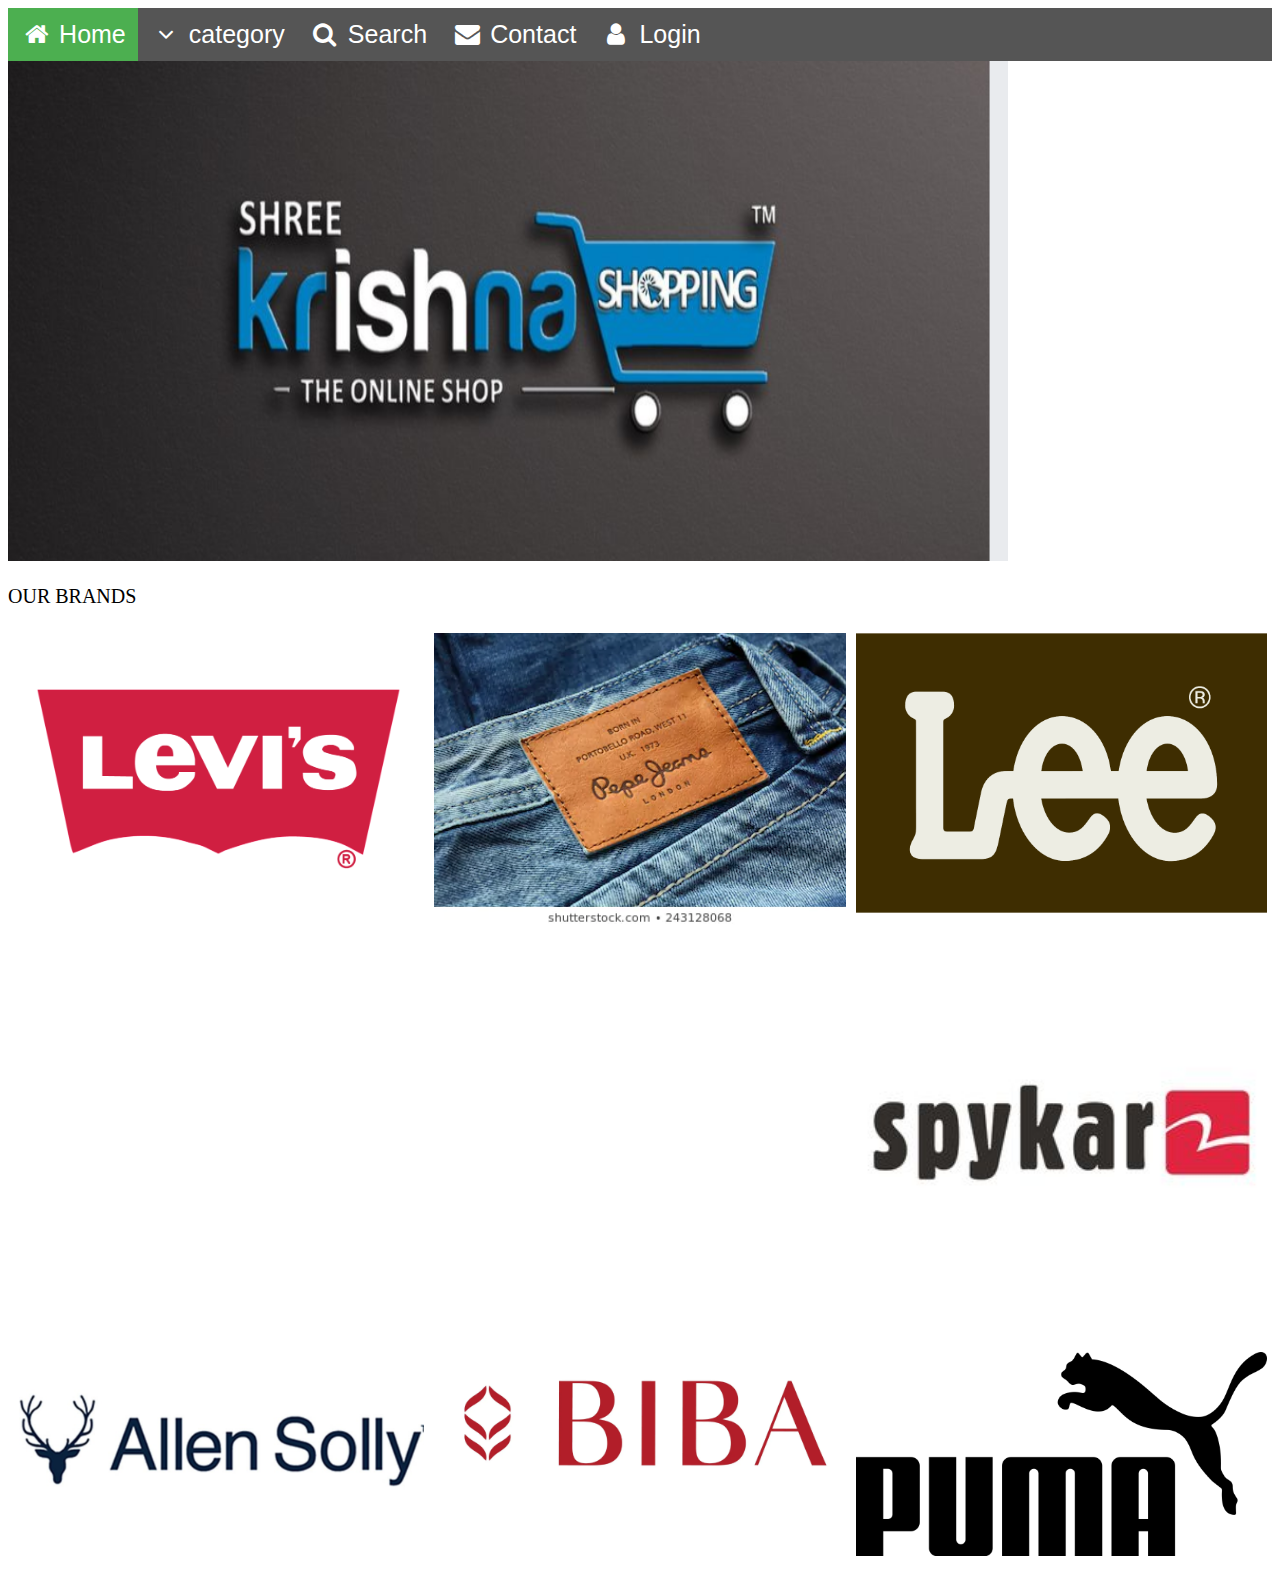
<file: index.html>
<!DOCTYPE html>
<html>
<meta name="viewport" content="width=device-width, initial-scale=1">
<link rel="stylesheet" href="https://cdnjs.cloudflare.com/ajax/libs/font-awesome/4.7.0/css/font-awesome.min.css">

<style>
body {
    
    font-family: Arial, Helvetica, sans-serif;}

.navbar {
  width: 100%;
  background-color: #555;
  overflow: auto;
}

.navbar a {
  float: left;
  padding: 12px;
  color: white;
  text-decoration: none;
  font-size: 25px;
}

.navbar a:hover {
  background-color: #000;
}

.active {
  background-color: #4CAF50;
}

@media screen and (max-width: 500px) {
  .navbar a {
    float: none;
    display: block;
  }
}
p {
  font-family: verdana;
  font-size: 20px;
}
</style>
<body>
    
    

<div class="navbar">
  <a class="active" href="index.html"><i class="fa fa-fw fa-home"></i> Home</a> 
  <a href="category.html"><i class="fa fa-fw fa-angle-down"></i> category</a>
  <a href="#"><i class="fa fa-fw fa-search"></i> Search</a> 
  <a href="contact.html"><i class="fa fa-fw fa-envelope"></i> Contact</a> 
  <a href="login.html"><i class="fa fa-fw fa-user"></i> Login</a>

</div>
<img src="shp.PNG" alt="shp" width="1000" height="500">
<p>OUR BRANDS</p>
<style>
  * {
    box-sizing: border-box;
  }
  
  .column {
    float: left;
    width: 33.33%;
    padding: 5px;
  }
  

  .row::after {
    content: "";
    clear: both;
    display: table;
  }
  </style>
  </head>
  <body>
  
  
  
  <div class="row">
    <div class="column">
      <img src="img1.png" alt="brand" style="width:100%">
    </div>
    <div class="column">
      <img src="img2.webp" alt="brand" style="width:100%">
    </div>
    <div class="column">
      <img src="img3.png" alt="brand" style="width:100%">
    </div>
    <div class="column">
      <img src="img4.jpg" alt="brand" style="width:100%">
    </div>
    <div class="column">
      <img src="img8.png" alt="brand" style="width:100%">
    </div>
    <div class="column">
      <img src="img7.png" alt="brand" style="width:100%">
    </div>
    <div class="column">
      <img src="img5.png" alt="brand" style="width:100%">
    </div>
  </div>
</body>
</html>
</file>
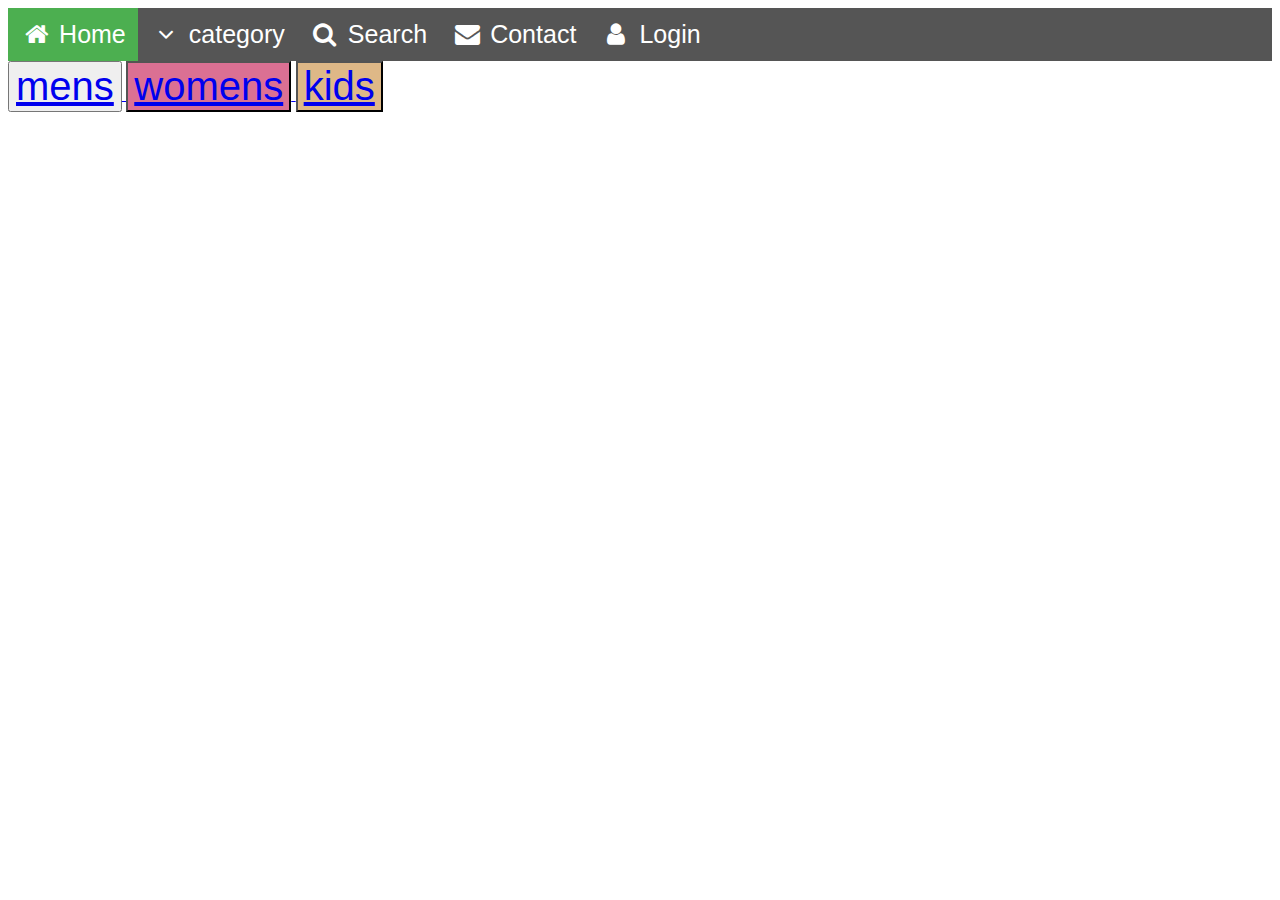
<file: category.html>
<!DOCTYPE html>
<html>
<meta name="viewport" content="width=device-width, initial-scale=1">
<link rel="stylesheet" href="https://cdnjs.cloudflare.com/ajax/libs/font-awesome/4.7.0/css/font-awesome.min.css">
<style>
body {
    
    font-family: Arial, Helvetica, sans-serif;}

.navbar {
  width: 100%;
  background-color: #555;
  overflow: auto;
}

.navbar a {
  float: left;
  padding: 12px;
  color: white;
  text-decoration: none;
  font-size: 25px;
}

.navbar a:hover {
  background-color: #000;
}

.active {
  background-color: #4CAF50;
}

@media screen and (max-width: 500px) {
  .navbar a {
    float: none;
    display: block;
  }
}
.button1 {font-size: 40px;}
.button2 {font-size: 40px;}
.button3 {font-size: 40px;}
.button2 {background-color:palevioletred;} 
.button3 {background-color: burlywood;}
.button4 {background-color: yellowgreen;} 
</style>
<body>
    
    


<div class="navbar">
  <a class="active" href="index.html"><i class="fa fa-fw fa-home"></i> Home</a> 
  <a href="category.html"><i class="fa fa-fw fa-angle-down"></i> category</a>
  <a href="#"><i class="fa fa-fw fa-search"></i> Search</a> 
  <a href="contact.html"><i class="fa fa-fw fa-envelope"></i> Contact</a> 
  <a href="login.html"><i class="fa fa-fw fa-user"></i> Login</a>
  
</div>

  

</style>
</head>
<body>

<button class="button button1"><a href="mens.html">mens</button>
<button class="button button2"><a href="womens.html">womens</button>
<button class="button button3"><a href="kids.html">kids</button>


</body>
</html>
</file>
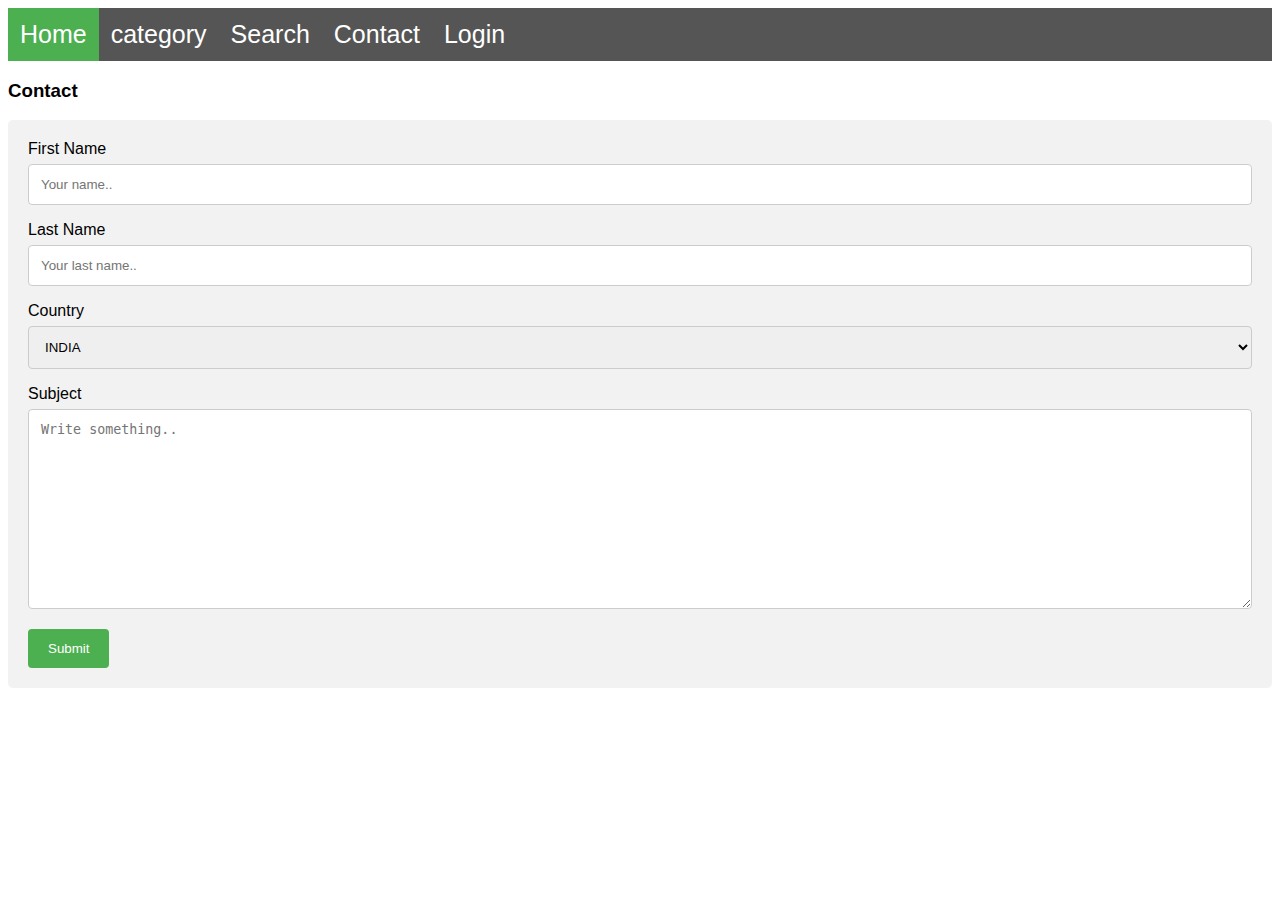
<file: contact.html>
<!DOCTYPE html>
<html>
<head>
<meta name="viewport" content="width=device-width, initial-scale=1">
<style>
    body {
        
        font-family: Arial, Helvetica, sans-serif;}
    
    .navbar {
      width: 100%;
      background-color: #555;
      overflow: auto;
    }
    
    .navbar a {
      float: left;
      padding: 12px;
      color: white;
      text-decoration: none;
      font-size: 25px;
    }
    
    .navbar a:hover {
      background-color: #000;
    }
    
    .active {
      background-color: #4CAF50;
    }
    
    @media screen and (max-width: 500px) {
      .navbar a {
        float: none;
        display: block;
      }
    }
    p {
      font-family: verdana;
      font-size: 20px;
    }
    </style>
    <body>
        
        
    
    <div class="navbar">
      <a class="active" href="index.html"><i class="fa fa-fw fa-home"></i> Home</a> 
      <a href="category.html"><i class="fa fa-fw fa-angle-down"></i> category</a>
      <a href="#"><i class="fa fa-fw fa-search"></i> Search</a> 
      <a href="contact.html"><i class="fa fa-fw fa-envelope"></i> Contact</a> 
      <a href="login.html"><i class="fa fa-fw fa-user"></i> Login</a>
    
    </div>
    
<style>
body {font-family: Arial, Helvetica, sans-serif;}
* {box-sizing: border-box;}

input[type=text], select, textarea {
  width: 100%;
  padding: 12px;
  border: 1px solid #ccc;
  border-radius: 4px;
  box-sizing: border-box;
  margin-top: 6px;
  margin-bottom: 16px;
  resize: vertical;
}

input[type=submit] {
  background-color: #4CAF50;
  color: white;
  padding: 12px 20px;
  border: none;
  border-radius: 4px;
  cursor: pointer;
}

input[type=submit]:hover {
  background-color: #45a049;
}

.container {
  border-radius: 5px;
  background-color: #f2f2f2;
  padding: 20px;
}
</style>
</head>
<body>

<h3>Contact </h3>

<div class="container">
  <form action="/action_page.php">
    <label for="fname">First Name</label>
    <input type="text" id="fname" name="firstname" placeholder="Your name..">

    <label for="lname">Last Name</label>
    <input type="text" id="lname" name="lastname" placeholder="Your last name..">

    <label for="country">Country</label>
    <select id="country" name="country">
      <option value="INDIA">INDIA</option>
      <option value="canada">Canada</option>
      <option value="usa">USA</option>
    </select>

    <label for="subject">Subject</label>
    <textarea id="subject" name="subject" placeholder="Write something.." style="height:200px"></textarea>

    <input type="submit" value="Submit">
  </form>
</div>

</body>
</html>
</file>
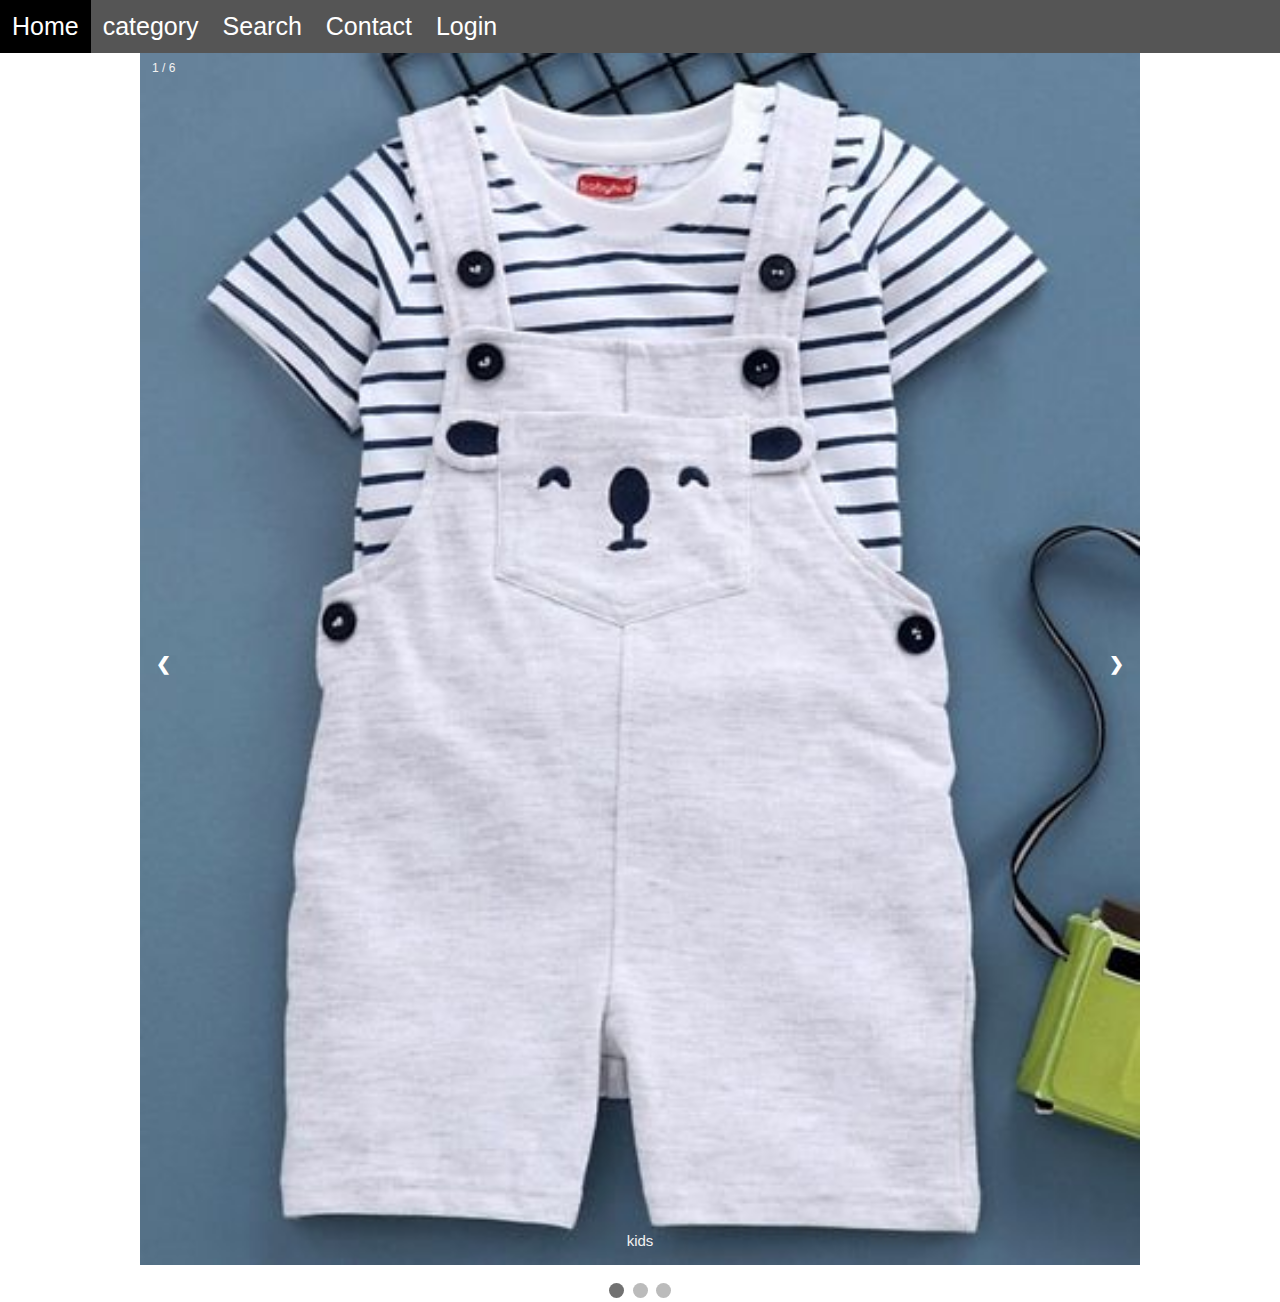
<file: kids.html>
<!DOCTYPE html>
<html>
<head>
<meta name="viewport" content="width=device-width, initial-scale=1">
<style>
  body {
      
      font-family: Arial, Helvetica, sans-serif;}
  
  .navbar {
    width: 100%;
    background-color: #555;
    overflow: auto;
  }
  
  .navbar a {
    float: left;
    padding: 12px;
    color: white;
    text-decoration: none;
    font-size: 25px;
  }
  
  .navbar a:hover {
    background-color: #000;
  }
  
  .active {
    background-color: #4CAF50;
  }
  
  @media screen and (max-width: 500px) {
    .navbar a {
      float: none;
      display: block;
    }
  }
  .button1 {font-size: 40px;}
  .button2 {font-size: 40px;}
  .button3 {font-size: 40px;}
  .button2 {background-color:palevioletred;} 
  .button3 {background-color: burlywood;}
  .button4 {background-color: yellowgreen;} 
  </style>
  <body>
      
      
  
  
  <div class="navbar">
    <a class="active" href="index.html"><i class="fa fa-fw fa-home"></i> Home</a> 
    <a href="category.html"><i class="fa fa-fw fa-angle-down"></i> category</a>
    <a href="#"><i class="fa fa-fw fa-search"></i> Search</a> 
    <a href="contact.html"><i class="fa fa-fw fa-envelope"></i> Contact</a> 
    <a href="login.html"><i class="fa fa-fw fa-user"></i> Login</a>
    
  </div>
  
    
  
  </style>
  </head>
  

<style>
* {box-sizing: border-box}
body {font-family: Verdana, sans-serif; margin:0}
.mySlides {display: none}
img {vertical-align: middle;}

/* Slideshow container */
.slideshow-container {
  max-width: 1000px;
  position: relative;
  margin: auto;
}

/* Next & previous buttons */
.prev, .next {
  cursor: pointer;
  position: absolute;
  top: 50%;
  width: auto;
  padding: 16px;
  margin-top: -22px;
  color: white;
  font-weight: bold;
  font-size: 18px;
  transition: 0.6s ease;
  border-radius: 0 3px 3px 0;
  user-select: none;
}

/* Position the "next button" to the right */
.next {
  right: 0;
  border-radius: 3px 0 0 3px;
}

/* On hover, add a black background color with a little bit see-through */
.prev:hover, .next:hover {
  background-color: rgba(0,0,0,0.8);
}

/* Caption text */
.text {
  color: #f2f2f2;
  font-size: 15px;
  padding: 8px 12px;
  position: absolute;
  bottom: 8px;
  width: 100%;
  text-align: center;
}

/* Number text (1/3 etc) */
.numbertext {
  color: #f2f2f2;
  font-size: 12px;
  padding: 8px 12px;
  position: absolute;
  top: 0;
}

/* The dots/bullets/indicators */
.dot {
  cursor: pointer;
  height: 15px;
  width: 15px;
  margin: 0 2px;
  background-color: #bbb;
  border-radius: 50%;
  display: inline-block;
  transition: background-color 0.6s ease;
}

.active, .dot:hover {
  background-color: #717171;
}

/* Fading animation */
.fade {
  -webkit-animation-name: fade;
  -webkit-animation-duration: 1.5s;
  animation-name: fade;
  animation-duration: 1.5s;
}

@-webkit-keyframes fade {
  from {opacity: .4} 
  to {opacity: 1}
}

@keyframes fade {
  from {opacity: .4} 
  to {opacity: 1}
}

/* On smaller screens, decrease text size */
@media only screen and (max-width: 300px) {
  .prev, .next,.text {font-size: 11px}
}
</style>
</head>
<body>

<div class="slideshow-container">


    <div class="mySlides fade">
        <div class="numbertext">1 / 6</div>
        <img src="image1.jpg" style="width:100%">
        <div class="text">kids</div>
      </div>
      
      <div class="mySlides fade">
        <div class="numbertext">2 / 6</div>
        <img src="image2.jpg" style="width:100%">
        <div class="text">kids</div>
      </div>
      
      <div class="mySlides fade">
        <div class="numbertext">3 / 6</div>
        <img src="image3.jpg" style="width:100%">
        <div class="text">kids</div>
      </div>

      <div class="mySlides fade">
        <div class="numbertext">4 / 6</div>
        <img src="image4.jpg" style="width:100%">
        <div class="text">kids</div>
      </div>
      
      <div class="mySlides fade">
        <div class="numbertext">5 / 6</div>
        <img src="image5.jpg" style="width:100%">
        <div class="text">kids</div>
      </div>
      
      <div class="mySlides fade">
        <div class="numbertext">6/6</div>
        <img src="image6.jpg" style="width:100%">
        <div class="text">kids</div>
      </div>


<a class="prev" onclick="plusSlides(-1)">&#10094;</a>
<a class="next" onclick="plusSlides(1)">&#10095;</a>

</div>
<br>

<div style="text-align:center">
  <span class="dot" onclick="currentSlide(1)"></span> 
  <span class="dot" onclick="currentSlide(2)"></span> 
  <span class="dot" onclick="currentSlide(3)"></span> 
</div>

<script>
var slideIndex = 1;
showSlides(slideIndex);

function plusSlides(n) {
  showSlides(slideIndex += n);
}

function currentSlide(n) {
  showSlides(slideIndex = n);
}

function showSlides(n) {
  var i;
  var slides = document.getElementsByClassName("mySlides");
  var dots = document.getElementsByClassName("dot");
  if (n > slides.length) {slideIndex = 1}    
  if (n < 1) {slideIndex = slides.length}
  for (i = 0; i < slides.length; i++) {
      slides[i].style.display = "none";  
  }
  for (i = 0; i < dots.length; i++) {
      dots[i].className = dots[i].className.replace(" active", "");
  }
  slides[slideIndex-1].style.display = "block";  
  dots[slideIndex-1].className += " active";
}
</script>

</body>
</html>
</file>
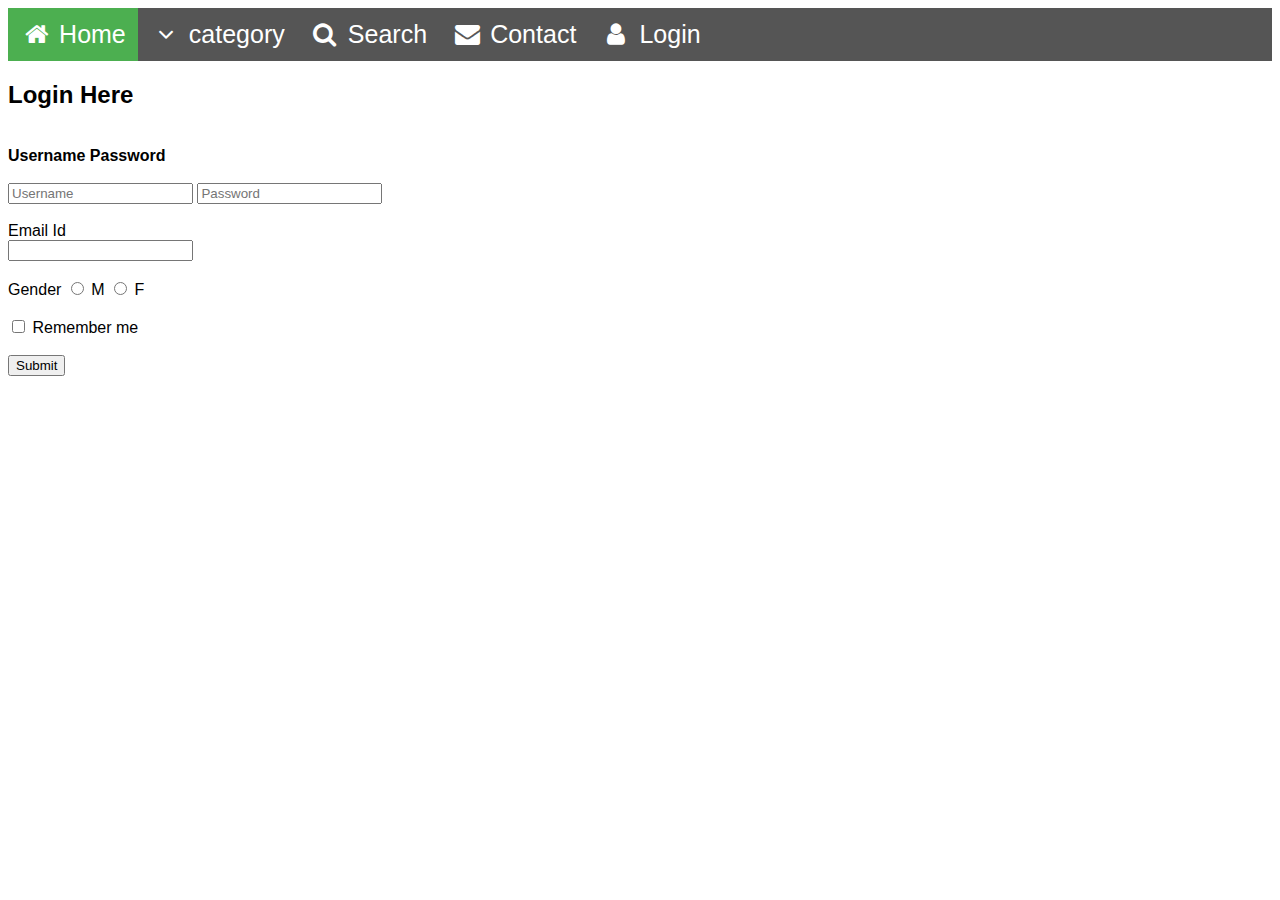
<file: login.html>
<!DOCTYPE html>
<html>
<meta name="viewport" content="width=device-width, initial-scale=1">
<link rel="stylesheet" href="https://cdnjs.cloudflare.com/ajax/libs/font-awesome/4.7.0/css/font-awesome.min.css">
<style>
body {
    
    font-family: Arial, Helvetica, sans-serif;}

.navbar {
  width: 100%;
  background-color: #555;
  overflow: auto;
}

.navbar a {
  float: left;
  padding: 12px;
  color: white;
  text-decoration: none;
  font-size: 25px;
}

.navbar a:hover {
  background-color: #000;
}

.active {
  background-color: #4CAF50;
}

@media screen and (max-width: 500px) {
  .navbar a {
    float: none;
    display: block;
  }
}
</style>
<body>
    
    


<div class="navbar">
  <a class="active" href="index.html"><i class="fa fa-fw fa-home"></i> Home</a> 
  <a href="category.html"><i class="fa fa-fw fa-angle-down"></i> category</a>
  <a href="#"><i class="fa fa-fw fa-search"></i> Search</a> 
  <a href="contact.html"><i class="fa fa-fw fa-envelope"></i> Contact</a> 
  <a href="login.html"><i class="fa fa-fw fa-user"></i> Login</a>
  
</div>
<div>

<h2 class="n">Login Here</h2><br>    
    <div class="login">    
    <form class="c5">   
        <label class="k"><b>Username </b>    
        </label>    
        <label class="k"><b>Password</b>    
        </label><br><br>
        <input class="x" type="text" name="Uname" id="Uname" placeholder="Username">    
        <input class="x" type="Password" name="Pass" id="Pass" placeholder="Password">    
        <br><br> 
        <div><label for="k">Email Id</label></div>
        <div> <input class ="y" type="email" required></div>
        <div>   <br>
        <label for="">Gender</label>
        <input type="radio" name="V" id="">
        <label for="">M</label>
        <input type="radio" name="V" id="">
        <label for="">F</label><br><br>
        <input type="checkbox" id="check"> 
        <span>Remember me</span>    
        <br><br>   
        <input class ="z" type="submit" value="Submit">   
    </form>    
</body>
</html>
</file>
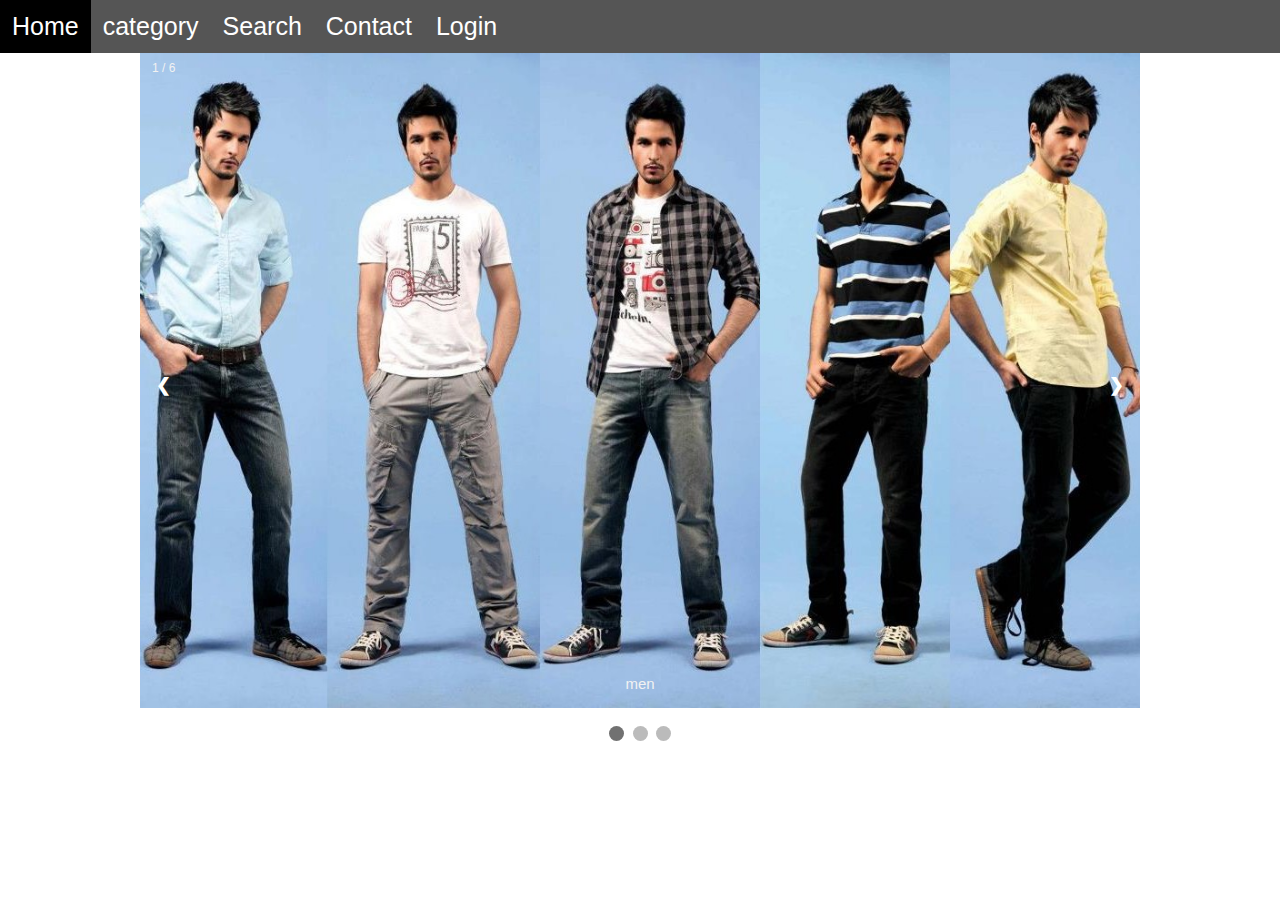
<file: mens.html>
<!DOCTYPE html>
<html>
<head>
<meta name="viewport" content="width=device-width, initial-scale=1">
<style>
  body {
      
      font-family: Arial, Helvetica, sans-serif;}
  
  .navbar {
    width: 100%;
    background-color: #555;
    overflow: auto;
  }
  
  .navbar a {
    float: left;
    padding: 12px;
    color: white;
    text-decoration: none;
    font-size: 25px;
  }
  
  .navbar a:hover {
    background-color: #000;
  }
  
  .active {
    background-color: #4CAF50;
  }
  
  @media screen and (max-width: 500px) {
    .navbar a {
      float: none;
      display: block;
    }
  }
  .button1 {font-size: 40px;}
  .button2 {font-size: 40px;}
  .button3 {font-size: 40px;}
  .button2 {background-color:palevioletred;} 
  .button3 {background-color: burlywood;}
  .button4 {background-color: yellowgreen;} 
  </style>
  <body>
      
      
  
  
  <div class="navbar">
    <a class="active" href="index.html"><i class="fa fa-fw fa-home"></i> Home</a> 
    <a href="category.html"><i class="fa fa-fw fa-angle-down"></i> category</a>
    <a href="#"><i class="fa fa-fw fa-search"></i> Search</a> 
    <a href="contact.html"><i class="fa fa-fw fa-envelope"></i> Contact</a> 
    <a href="login.html"><i class="fa fa-fw fa-user"></i> Login</a>
    
  </div>
  
    
  
  </style>
  </head>
  
<style>
* {box-sizing: border-box}
body {font-family: Verdana, sans-serif; margin:0}
.mySlides {display: none}
img {vertical-align: middle;}

/* Slideshow container */
.slideshow-container {
  max-width: 1000px;
  position: relative;
  margin: auto;
}

/* Next & previous buttons */
.prev, .next {
  cursor: pointer;
  position: absolute;
  top: 50%;
  width: auto;
  padding: 16px;
  margin-top: -22px;
  color: white;
  font-weight: bold;
  font-size: 18px;
  transition: 0.6s ease;
  border-radius: 0 3px 3px 0;
  user-select: none;
}

/* Position the "next button" to the right */
.next {
  right: 0;
  border-radius: 3px 0 0 3px;
}

/* On hover, add a black background color with a little bit see-through */
.prev:hover, .next:hover {
  background-color: rgba(0,0,0,0.8);
}

/* Caption text */
.text {
  color: #f2f2f2;
  font-size: 15px;
  padding: 8px 12px;
  position: absolute;
  bottom: 8px;
  width: 100%;
  text-align: center;
}

/* Number text (1/3 etc) */
.numbertext {
  color: #f2f2f2;
  font-size: 12px;
  padding: 8px 12px;
  position: absolute;
  top: 0;
}

/* The dots/bullets/indicators */
.dot {
  cursor: pointer;
  height: 15px;
  width: 15px;
  margin: 0 2px;
  background-color: #bbb;
  border-radius: 50%;
  display: inline-block;
  transition: background-color 0.6s ease;
}

.active, .dot:hover {
  background-color: #717171;
}

/* Fading animation */
.fade {
  -webkit-animation-name: fade;
  -webkit-animation-duration: 1.5s;
  animation-name: fade;
  animation-duration: 1.5s;
}

@-webkit-keyframes fade {
  from {opacity: .4} 
  to {opacity: 1}
}

@keyframes fade {
  from {opacity: .4} 
  to {opacity: 1}
}

/* On smaller screens, decrease text size */
@media only screen and (max-width: 300px) {
  .prev, .next,.text {font-size: 11px}
}
</style>
</head>
<body>

<div class="slideshow-container">


    <div class="mySlides fade">
        <div class="numbertext">1 / 6</div>
        <img src="men1.jpg" style="width:100%">
        <div class="text">men</div>
      </div>
      
      <div class="mySlides fade">
        <div class="numbertext">2 / 6</div>
        <img src="men2.jpg" style="width:100%">
        <div class="text">men</div>
      </div>
      
      <div class="mySlides fade">
        <div class="numbertext">3 / 6</div>
        <img src="men3.jpg" style="width:100%">
        <div class="text">men</div>
      </div>

      <div class="mySlides fade">
        <div class="numbertext">4 / 6</div>
        <img src="men4.jpg" style="width:100%">
        <div class="text">men</div>
      </div>
      
      <div class="mySlides fade">
        <div class="numbertext">5 / 6</div>
        <img src="men5.jpg" style="width:100%">
        <div class="text">men</div>
      </div>
      
      <div class="mySlides fade">
        <div class="numbertext">6/6</div>
        <img src="men6.jpg" style="width:100%">
        <div class="text">men</div>
      </div>


<a class="prev" onclick="plusSlides(-1)">&#10094;</a>
<a class="next" onclick="plusSlides(1)">&#10095;</a>

</div>
<br>

<div style="text-align:center">
  <span class="dot" onclick="currentSlide(1)"></span> 
  <span class="dot" onclick="currentSlide(2)"></span> 
  <span class="dot" onclick="currentSlide(3)"></span> 
</div>

<script>
var slideIndex = 1;
showSlides(slideIndex);

function plusSlides(n) {
  showSlides(slideIndex += n);
}

function currentSlide(n) {
  showSlides(slideIndex = n);
}

function showSlides(n) {
  var i;
  var slides = document.getElementsByClassName("mySlides");
  var dots = document.getElementsByClassName("dot");
  if (n > slides.length) {slideIndex = 1}    
  if (n < 1) {slideIndex = slides.length}
  for (i = 0; i < slides.length; i++) {
      slides[i].style.display = "none";  
  }
  for (i = 0; i < dots.length; i++) {
      dots[i].className = dots[i].className.replace(" active", "");
  }
  slides[slideIndex-1].style.display = "block";  
  dots[slideIndex-1].className += " active";
}
</script>

</body>
</html>
</file>
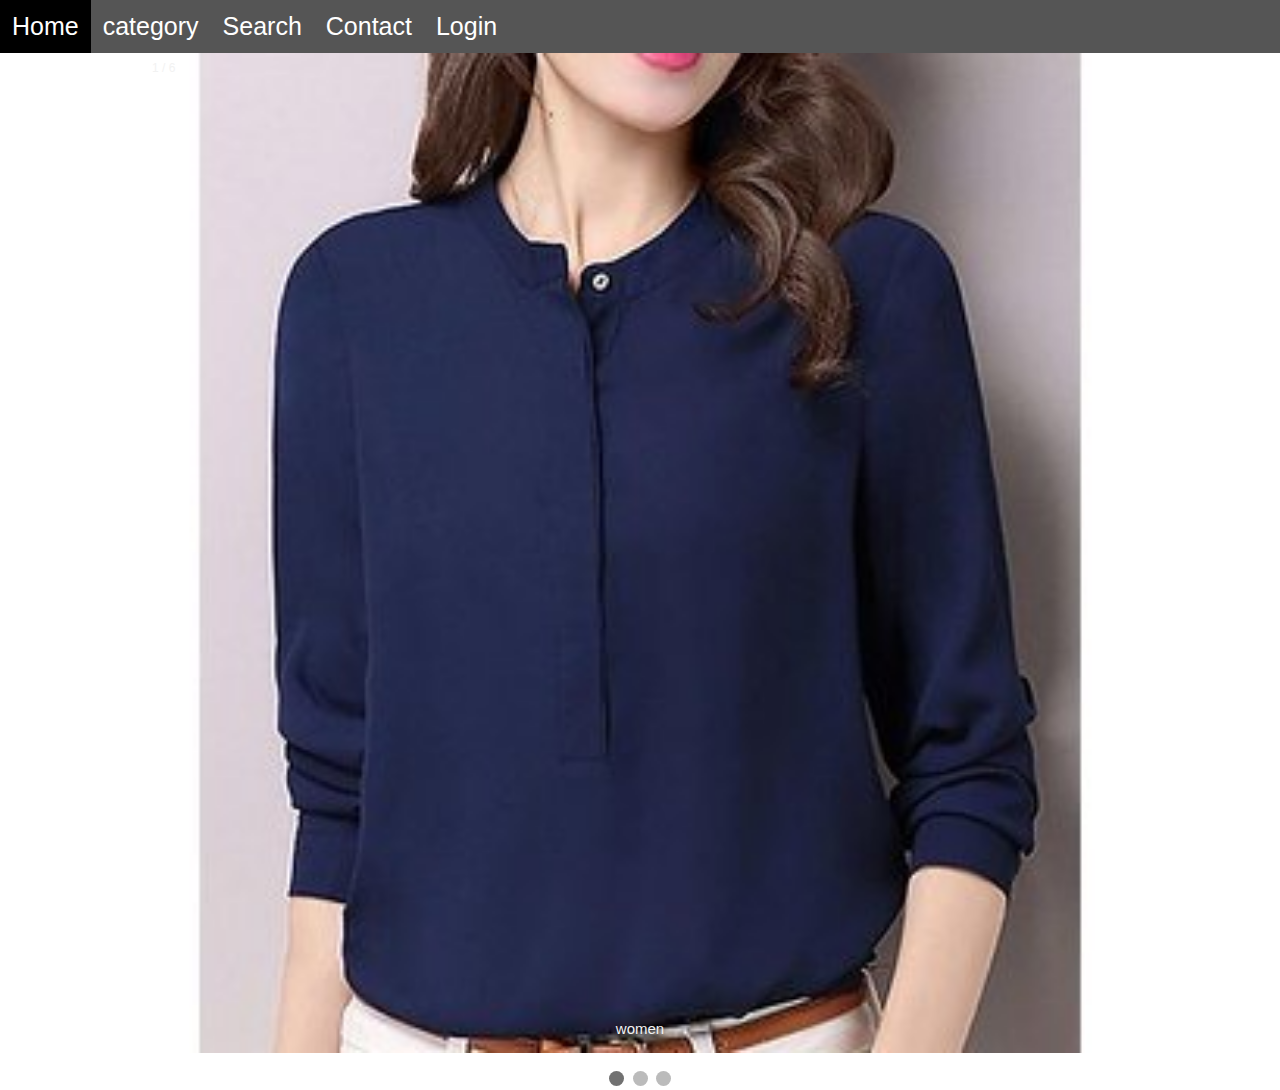
<file: womens.html>
<!DOCTYPE html>
<html>
<head>
<meta name="viewport" content="width=device-width, initial-scale=1">
<style>
  body {
      
      font-family: Arial, Helvetica, sans-serif;}
  
  .navbar {
    width: 100%;
    background-color: #555;
    overflow: auto;
  }
  
  .navbar a {
    float: left;
    padding: 12px;
    color: white;
    text-decoration: none;
    font-size: 25px;
  }
  
  .navbar a:hover {
    background-color: #000;
  }
  
  .active {
    background-color: #4CAF50;
  }
  
  @media screen and (max-width: 500px) {
    .navbar a {
      float: none;
      display: block;
    }
  }
  .button1 {font-size: 40px;}
  .button2 {font-size: 40px;}
  .button3 {font-size: 40px;}
  .button2 {background-color:palevioletred;} 
  .button3 {background-color: burlywood;}
  .button4 {background-color: yellowgreen;} 
  </style>
  <body>
      
      
  
  
  <div class="navbar">
    <a class="active" href="index.html"><i class="fa fa-fw fa-home"></i> Home</a> 
    <a href="category.html"><i class="fa fa-fw fa-angle-down"></i> category</a>
    <a href="#"><i class="fa fa-fw fa-search"></i> Search</a> 
    <a href="category.html"><i class="fa fa-fw fa-envelope"></i> Contact</a> 
    <a href="login.html"><i class="fa fa-fw fa-user"></i> Login</a>
    
  </div>
  
    
  
  </style>
  </head>
  
<style>
* {box-sizing: border-box}
body {font-family: Verdana, sans-serif; margin:0}
.mySlides {display: none}
img {vertical-align: middle;}

/* Slideshow container */
.slideshow-container {
  max-width: 1000px;
  position: relative;
  margin: auto;
}

/* Next & previous buttons */
.prev, .next {
  cursor: pointer;
  position: absolute;
  top: 50%;
  width: auto;
  padding: 16px;
  margin-top: -22px;
  color: white;
  font-weight: bold;
  font-size: 18px;
  transition: 0.6s ease;
  border-radius: 0 3px 3px 0;
  user-select: none;
}

/* Position the "next button" to the right */
.next {
  right: 0;
  border-radius: 3px 0 0 3px;
}

/* On hover, add a black background color with a little bit see-through */
.prev:hover, .next:hover {
  background-color: rgba(0,0,0,0.8);
}

/* Caption text */
.text {
  color: #f2f2f2;
  font-size: 15px;
  padding: 8px 12px;
  position: absolute;
  bottom: 8px;
  width: 100%;
  text-align: center;
}

/* Number text (1/3 etc) */
.numbertext {
  color: #f2f2f2;
  font-size: 12px;
  padding: 8px 12px;
  position: absolute;
  top: 0;
}

/* The dots/bullets/indicators */
.dot {
  cursor: pointer;
  height: 15px;
  width: 15px;
  margin: 0 2px;
  background-color: #bbb;
  border-radius: 50%;
  display: inline-block;
  transition: background-color 0.6s ease;
}

.active, .dot:hover {
  background-color: #717171;
}

/* Fading animation */
.fade {
  -webkit-animation-name: fade;
  -webkit-animation-duration: 1.5s;
  animation-name: fade;
  animation-duration: 1.5s;
}

@-webkit-keyframes fade {
  from {opacity: .4} 
  to {opacity: 1}
}

@keyframes fade {
  from {opacity: .4} 
  to {opacity: 1}
}

/* On smaller screens, decrease text size */
@media only screen and (max-width: 300px) {
  .prev, .next,.text {font-size: 11px}
}
</style>
</head>
<body>

<div class="slideshow-container">


    <div class="mySlides fade">
        <div class="numbertext">1 / 6</div>
        <img src="women1.jpg" style="width:100%">
        <div class="text">women</div>
      </div>
      
      <div class="mySlides fade">
        <div class="numbertext">2 / 6</div>
        <img src="women2.jpg" style="width:100%">
        <div class="text">women</div>
      </div>
      
      <div class="mySlides fade">
        <div class="numbertext">3 / 6</div>
        <img src="women3.jpg" style="width:100%">
        <div class="text">women</div>
      </div>

      <div class="mySlides fade">
        <div class="numbertext">4 / 6</div>
        <img src="women4.jpg" style="width:100%">
        <div class="text">women</div>
      </div>
      
      <div class="mySlides fade">
        <div class="numbertext">5 / 6</div>
        <img src="women5.jpg" style="width:100%">
        <div class="text">women</div>
      </div>
      
      <div class="mySlides fade">
        <div class="numbertext">6/6</div>
        <img src="women6.jpg" style="width:100%">
        <div class="text">women</div>
      </div>


<a class="prev" onclick="plusSlides(-1)">&#10094;</a>
<a class="next" onclick="plusSlides(1)">&#10095;</a>

</div>
<br>

<div style="text-align:center">
  <span class="dot" onclick="currentSlide(1)"></span> 
  <span class="dot" onclick="currentSlide(2)"></span> 
  <span class="dot" onclick="currentSlide(3)"></span> 
</div>

<script>
var slideIndex = 1;
showSlides(slideIndex);

function plusSlides(n) {
  showSlides(slideIndex += n);
}

function currentSlide(n) {
  showSlides(slideIndex = n);
}

function showSlides(n) {
  var i;
  var slides = document.getElementsByClassName("mySlides");
  var dots = document.getElementsByClassName("dot");
  if (n > slides.length) {slideIndex = 1}    
  if (n < 1) {slideIndex = slides.length}
  for (i = 0; i < slides.length; i++) {
      slides[i].style.display = "none";  
  }
  for (i = 0; i < dots.length; i++) {
      dots[i].className = dots[i].className.replace(" active", "");
  }
  slides[slideIndex-1].style.display = "block";  
  dots[slideIndex-1].className += " active";
}
</script>

</body>
</html>
</file>
